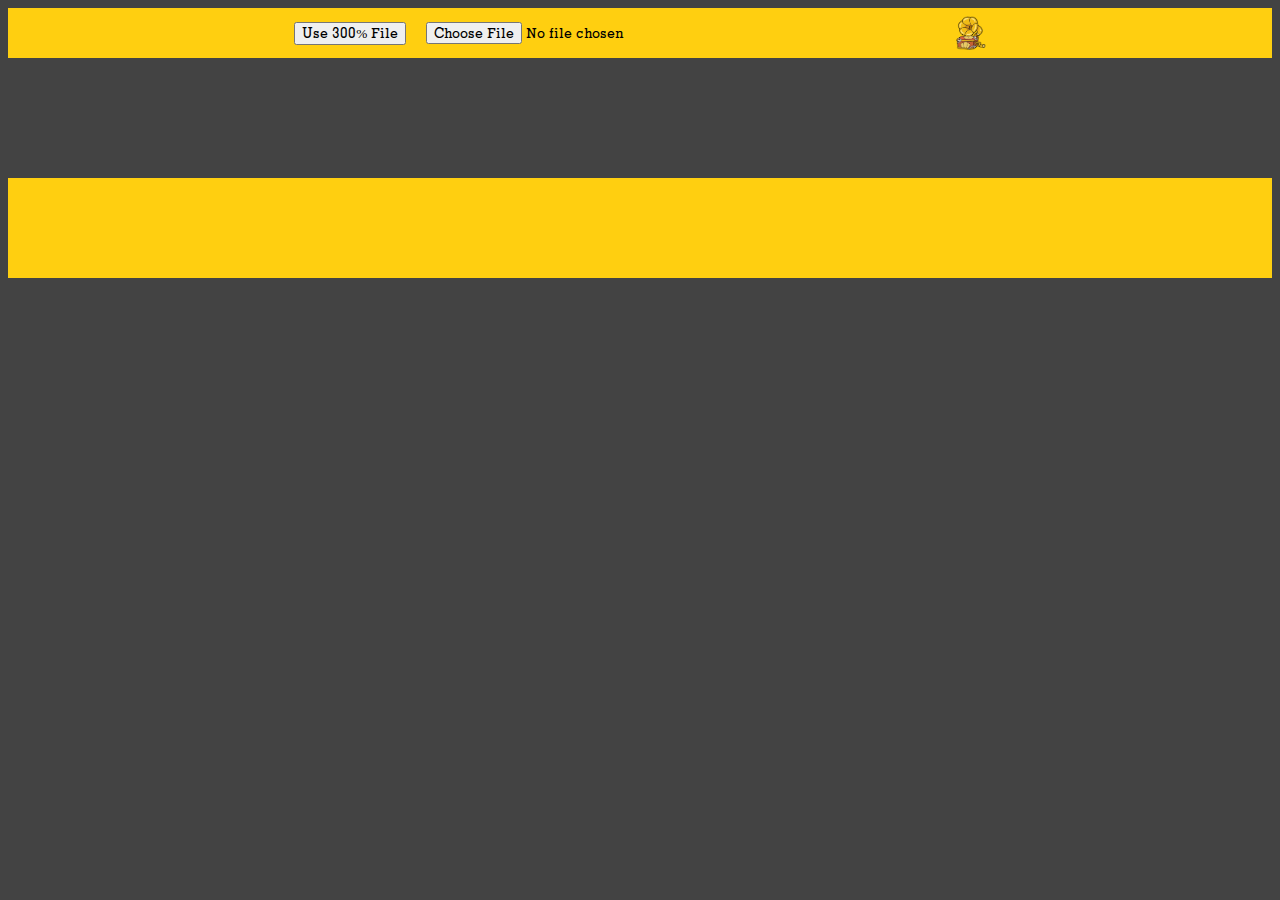
<file: index.html>
<!DOCTYPE html>

<head>
    <link rel="stylesheet" href="styles.css">
    <link rel="shortcut icon" href="#">
</head>

<body>
    <audio id="cardflip" src="sfx/cardflip.wav"></audio>
    <audio id="cardup" src="sfx/cardup.wav"></audio>
    <audio id="category_select" src="sfx/category_select.wav"></audio>
    <audio id="equip_move" src="sfx/equip_move.wav"></audio>
    <audio id="locked" src="sfx/locked.wav"></audio>
    <audio id="move" src="sfx/move.wav"></audio>
    <audio id="ready" src="sfx/ready.wav"></audio>
    <header>
        <button onclick="preset()">Use 300% File</button>
        <input type="file" id="fileInput">
        <div id="downloadButton"></div>
        <img id="gramophone" src="images/gramophone.webp" class="unclicked" draggable="false">
    </header>
    <br>
    <div id="tabStuff" class="tabs">
        <ul class="tab-links">
            <li><a href="#levelTab">Level</a></li>
            <li class="active"><a href="#inventoryTab">Inventory</a></li>
            <li><a href="#tab3">Tab 3</a></li>
        </ul>
        <div class="tab-content">
            <div id="levelTab" class="tab"></div>
            <div id="inventoryTab" class="tab active"></div>
            <div id="tab3" class="tab"></div>
        </div>
    </div>
    <div id="output"></div>
    <footer>
    </footer>
    <script src="file.js"></script>
    <script src="scripts.js"></script>
    <script src="level/conversion.js"></script>
    <script src="maps.js"></script>
    <script src="classes/level.js"></script>
    <script src="classes/player.js"></script>
    <script src="classes/priorityQueue.js"></script>
    <script src="level/variables.js"></script>
    <script src="level/check.js"></script>
    <script src="level/levelTab.js"></script>
    <script src="inventory/inventoryTab.js"></script>
    <script src="fileRead.js"></script>
    <script src="fileWrite.js"></script>
</body>

</html>
</file>
<file: styles.css>
:root {
    --cuphead-yellow: #ffcf10;
    --cuphead-green: #a0e1c0;
    --dlc-font: #433650;
    --gray: #434343;
    --lightcolor: lightgray;
    --color1: cornflowerblue;
    --color2: lightcoral;
}

@font-face {
    font-family: "cuphead-memphis";
    src: url("fonts/cuphead-memphis.ttf") format("truetype");
}

@font-face {
    font-family: "cuphead-vogue";
    src: url("fonts/CupheadVogue-ExtraBold-merged.ttf") format("truetype");
}

body {
    font-family: "cuphead-memphis";
    background-color: var(--gray);
    color: white;
}

table {
    border-collapse: collapse;
}

.levelTable,
.inventoryTable {
    margin: auto;
}

.levelTable {
    border: 15px solid var(--lightcolor);
}

.levelTable th {
    border-top: 5px solid var(--lightcolor);
    height: 20px;
}

.levelTable td {
    text-align: center;
    border: 1.5px solid var(--lightcolor);
    padding: 0;
}

.levelRow {
    vertical-align: middle;
    text-align: center;
    padding: .3%;
    height: 34px;
}

input[type="text"] {
    font-family: "cuphead-memphis";
    width: 50px;
}

input[type="checkbox"] {
    accent-color: var(--cuphead-yellow);
    transform: scale(1.4);
}

input::file-selector-button {
    font-family: "cuphead-memphis";
}

select {
    font-family: "cuphead-memphis";
}

td img {
    display: block;
    margin: auto;
}

.item {
    width: 82px;
    height: 80px;
    position: relative;
    text-align: center;
    font-size: 25px;
}

.inventoryTable img {
    width: 70px;
    transition: width 0.1s ease;
    position: absolute;
    top: 50%;
    left: 50%;
    transform: translate(-50%, -50%);
}

.rightClickUp {
    width: 70px;
}

.inventoryTable img:hover,
.rightClickHover {
    width: 95%;
}

.inventoryTable img:active,
.rightClickDown {
    width: 85% !important;
}

.inventoryTable th {
    font-size: 20px;
    padding-top: 15px;
}

.changed {
    color: black;
    background-color: var(--cuphead-yellow);
}

#flex-container {
    display: flex;
    flex-direction: row;
    flex-wrap: wrap;
    justify-content: center;
    align-items: center;
    margin: auto;
    gap: 30px;
}

.player-column {
    width: 32%;
}

.tabs {
    width: 100%;
    display: none;
}

.tab-links {
    margin: 0;
    padding: 0;
    list-style: none;
}

.tab-links li {
    float: left;
    margin: 0;
    padding: 0;
    border: 5px solid var(--lightcolor);
}

.tab-links li a {
    padding: 10px 20px;
    display: block;
    text-decoration: none;
    color: white;
    background: var(--gray);
}

.tab-links li.active a {
    color: black;
    background: var(--cuphead-yellow);
}

.tab-content {
    clear: both;
    padding: 20px;
}

.tab {
    display: none;
}

.active {
    display: block;
}

.unclicked {
    filter: contrast(100%);
}

.clicked {
    filter: contrast(25%);
}

.charm,
.super {
    border-radius: 50%;
    box-shadow: inset 0 0 0 3px var(--cuphead-yellow), 0 0 0 5px var(--cuphead-yellow);
}

.primary.secondary {
    border-radius: 50%;
    box-shadow: inset 0 0 0 3px var(--color1), 0 0 0 4px var(--color1), 0 0 0 8px var(--color2);
}

.primary {
    border-radius: 50%;
    box-shadow: inset 0 0 0 3px var(--color1), 0 0 0 5px var(--color1);
}

.secondary {
    border-radius: 50%;
    box-shadow: inset 0 0 0 3px var(--color2), 0 0 0 5px var(--color2);
}

#gramophone {
    width: 30px;
    height: auto;
}

pre{
    font-family: "cuphead-memphis";
}

header {
    height: 50px;
    color: black;
    background: var(--cuphead-yellow);
    display: flex;
    flex-wrap: wrap;
    align-items: center;
    justify-content: center;
    margin: auto;
    gap: 20px;
}

footer {
    background: var(--cuphead-yellow);
    height: 100px;
    margin-top: 100px;

}

#downloadButton {
    width: 110px;
    height: 40px;
}

#p1 {
    border: 15px solid var(--lightcolor);
    padding-bottom: 30px;
    background-color: #693e3e;
}

#p2 {
    border: 15px solid var(--lightcolor);
    padding-bottom: 30px;
    background-color: #51693e;
}

button {
    font-family: "cuphead-memphis";
}

#inventoryHeader {
    display: flex;
}

#controls {
    width: 60%;
}

#inventoryOptions {
    margin-right: auto;
    margin-top: auto;
    margin-bottom: auto;
}

#fileInput {
    width: 30%;
    font-family: "cuphead-memphis";
}

#moreLevelsButton {
    margin: auto;
    margin-top: 20px;
    margin-bottom: 20px;
    align-items: center;
}

.showTable {
    display: table;
}

.show {
    display: block;
}

.hide {
    display: none;
}

#tooltip {
    border: 15px solid var(--gray);
    text-align: center;
    width: 32%;
}
#tooltipTitle{
    font-family: "cuphead-vogue";
    font-size:30px;
}
#tooltipSubtitle{
    font-family: "cuphead-vogue";
    font-size:20px;
    margin-bottom:10px;
}
#tooltipDescription{
    font-size:18px;
}
</file>
